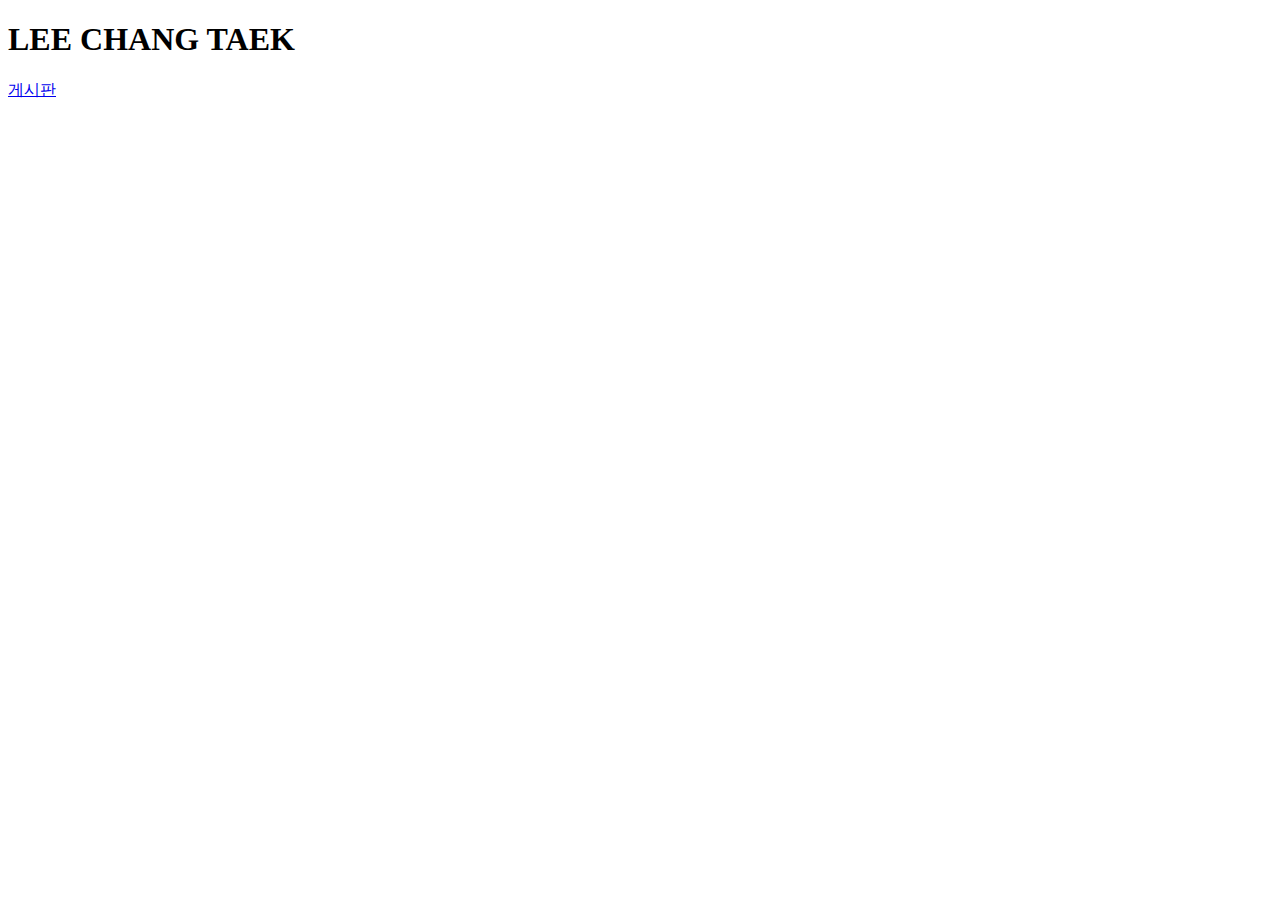
<file: src/main/resources/templates/home.html>
<!DOCTYPE HTML>
<html xmlns:th="http://www.thymeleaf.org">
<head th:replace="fragments/header :: header">
    <title>Hello</title>
    <meta http-equiv="Content-Type" content="text/html; charset=UTF-8" />
</head>

<body>

<div class="container">

    <div th:replace="fragments/bodyHeader :: bodyHeader" />

    <div class="jumbotron">
        <h1>LEE CHANG TAEK</h1>
        <p>
            <a class="btn btn-lg btn-primary" href="/board/boardList">게시판</a>
        </p>
    </div>

    <div th:replace="fragments/footer :: footer" />

</div> <!-- /container -->

</body>
</html>
</file>
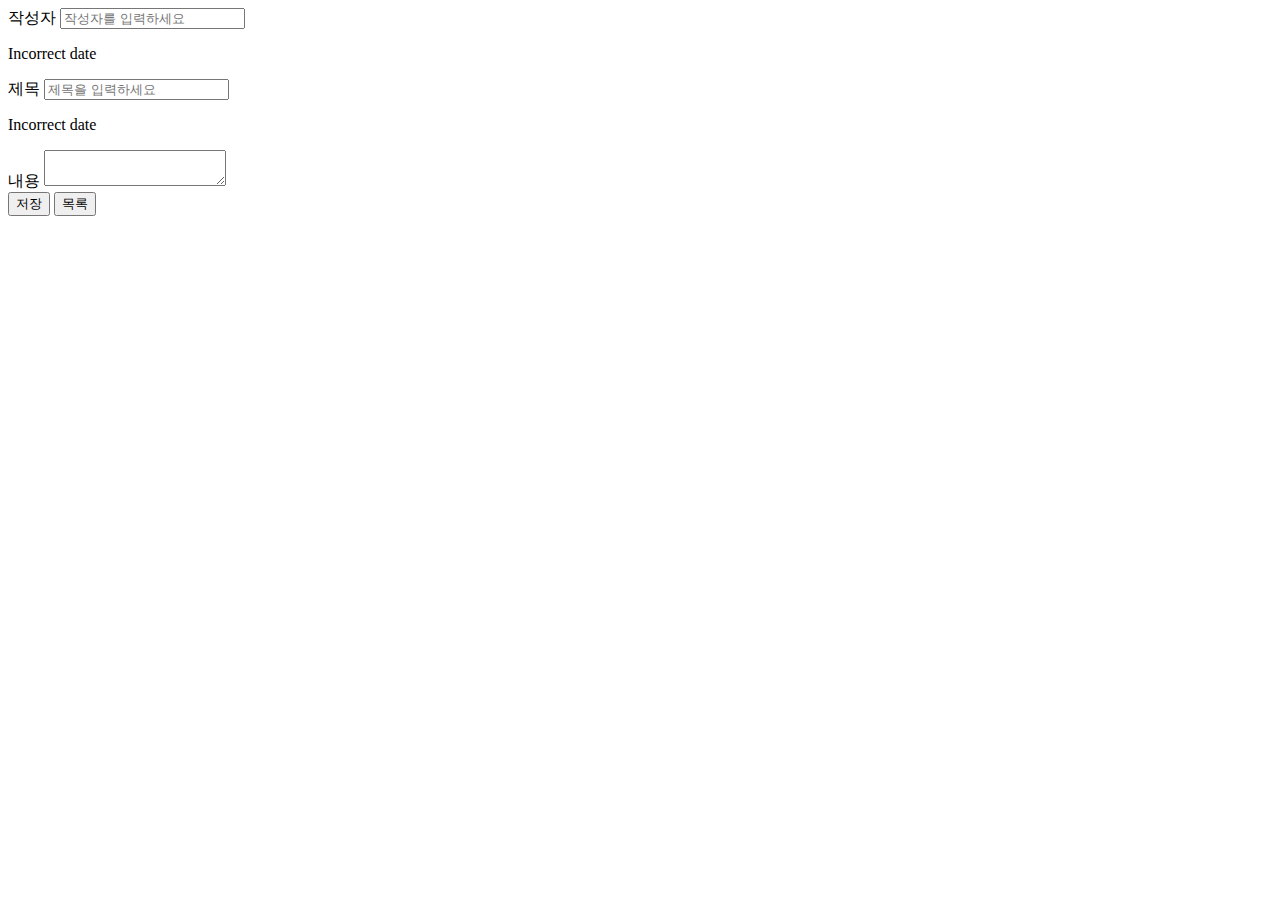
<file: src/main/resources/templates/board/boardNew.html>
<!DOCTYPE HTML>
<html xmlns:th="http://www.thymeleaf.org">
<head th:replace="fragments/header :: header" />
<body>

<div class="container">
  <div th:replace="fragments/bodyHeader :: bodyHeader"/>

  <form role="form" action="/board/boardNew" th:object="${boardForm}"  method="post">
    <input type="hidden" th:field="*{p_id}" />
    <div class="form-group">
      <label th:for="writer">작성자</label>
      <input type="text" th:field="*{writer}" class="form-control" placeholder="작성자를 입력하세요"
             th:class="${#fields.hasErrors('writer')}? 'form-control fieldError' : 'form-control'">
      <p th:if="${#fields.hasErrors('writer')}" th:errors="*{writer}">Incorrect date</p>
    </div>
    <div class="form-group">
      <label th:for="title">제목</label>
      <input type="text" th:field="*{title}"  class="form-control" placeholder="제목을 입력하세요"
             th:class="${#fields.hasErrors('title')}? 'form-control fieldError' : 'form-control'">
      <p th:if="${#fields.hasErrors('title')}" th:errors="*{title}">Incorrect date</p>
    </div>
    <div class="form-group">
      <label th:for="content">내용</label>
      <textarea th:field="*{content}" th:style="${'height:300px'}" class="form-control" ></textarea>
    </div>

    <button type="submit" class="btn btn-primary">저장</button>
    <button type="button" class="btn btn-light" th:onclick="fn_boardListForm()">목록</button>
  </form>
  <br/>
  <div th:replace="fragments/footer :: footer" />

</div> <!-- /container -->

</body>
<script th:inline="javascript">

  function fn_boardListForm() {
    location.href = "/board/boardList";
  }
</script>
</html>
</file>
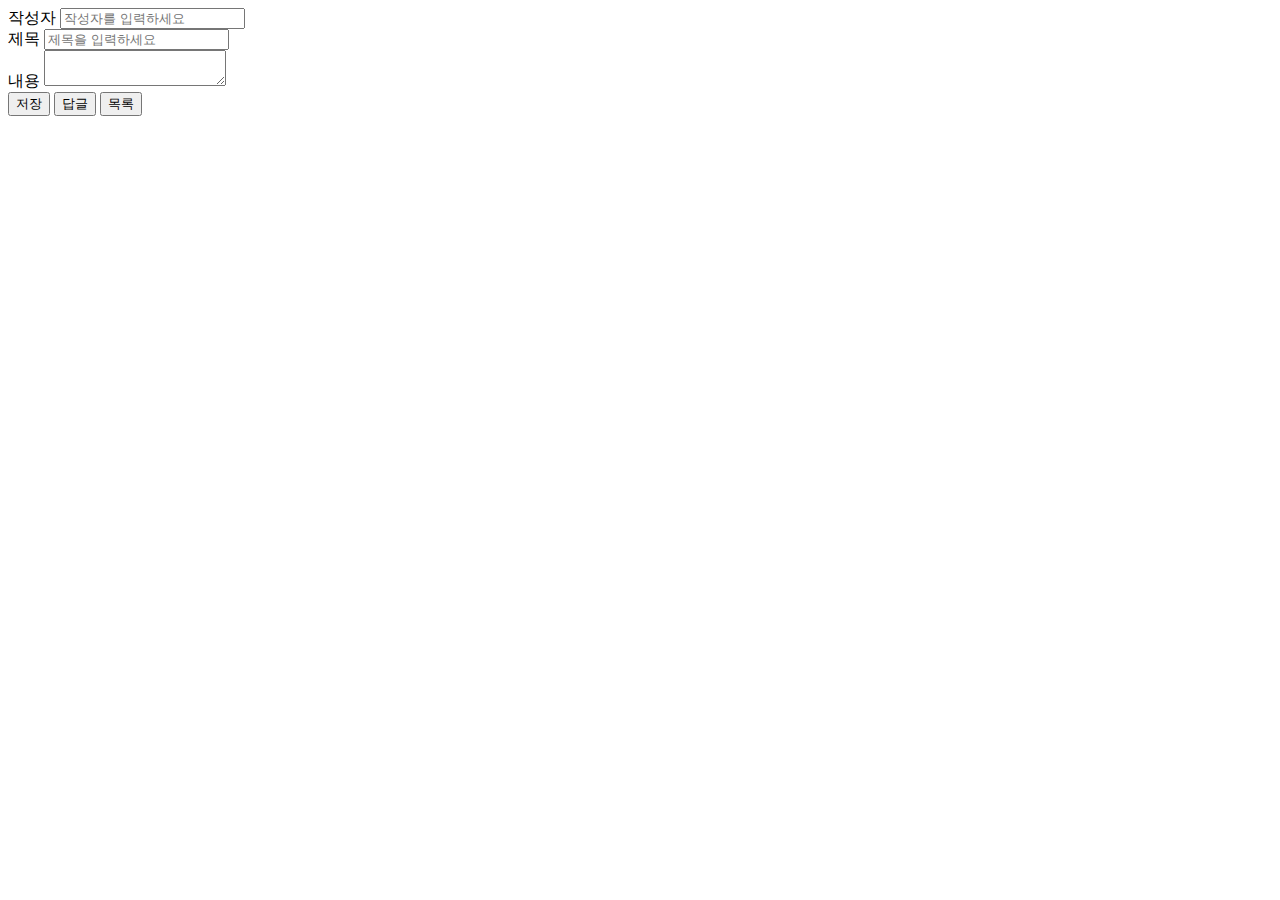
<file: src/main/resources/templates/board/boardUpdate.html>
<!DOCTYPE HTML>
<html xmlns:th="http://www.thymeleaf.org" xmlns="http://www.w3.org/1999/html">
<head th:replace="fragments/header :: header" />
<body>

<div class="container">
  <div th:replace="fragments/bodyHeader :: bodyHeader"/>

  <form th:object="${form}" method="post">
    <input type="hidden" th:field="*{id}" />
    <div class="form-group">
      <label th:for="writer">작성자</label>
      <input type="text" th:field="*{writer}" class="form-control" placeholder="작성자를 입력하세요" />
    </div>
    <div class="form-group">
      <label th:for="title">제목</label>
      <input type="text" th:field="*{title}" class="form-control" placeholder="제목을 입력하세요"/>
    </div>
    <div class="form-group">
      <label th:for="content">내용</label>
      <textarea th:field="*{content}" class="form-control" th:style="${'height:300px'}" id="content"></textarea>
    </div>

    <button type="submit" class="btn btn-primary">저장</button>
    <button type="button" class="btn btn-info" th:onclick="fn_reBoard()">답글</button>
    <button type="button" class="btn btn-light" th:onclick="fn_boardListForm()">목록</button>
  </form>
  <br/>
  <div th:replace="fragments/footer :: footer" />

</div> <!-- /container -->

</body>
<script th:inline="javascript">

  function fn_reBoard() {
    var p_id = [[${form.getId()}]];

    location.href = "/board/reBoardNew?p_id="+p_id;

  }
  function fn_boardListForm() {
    location.href = "/board/boardList";
  }
</script>
</html>
</file>
